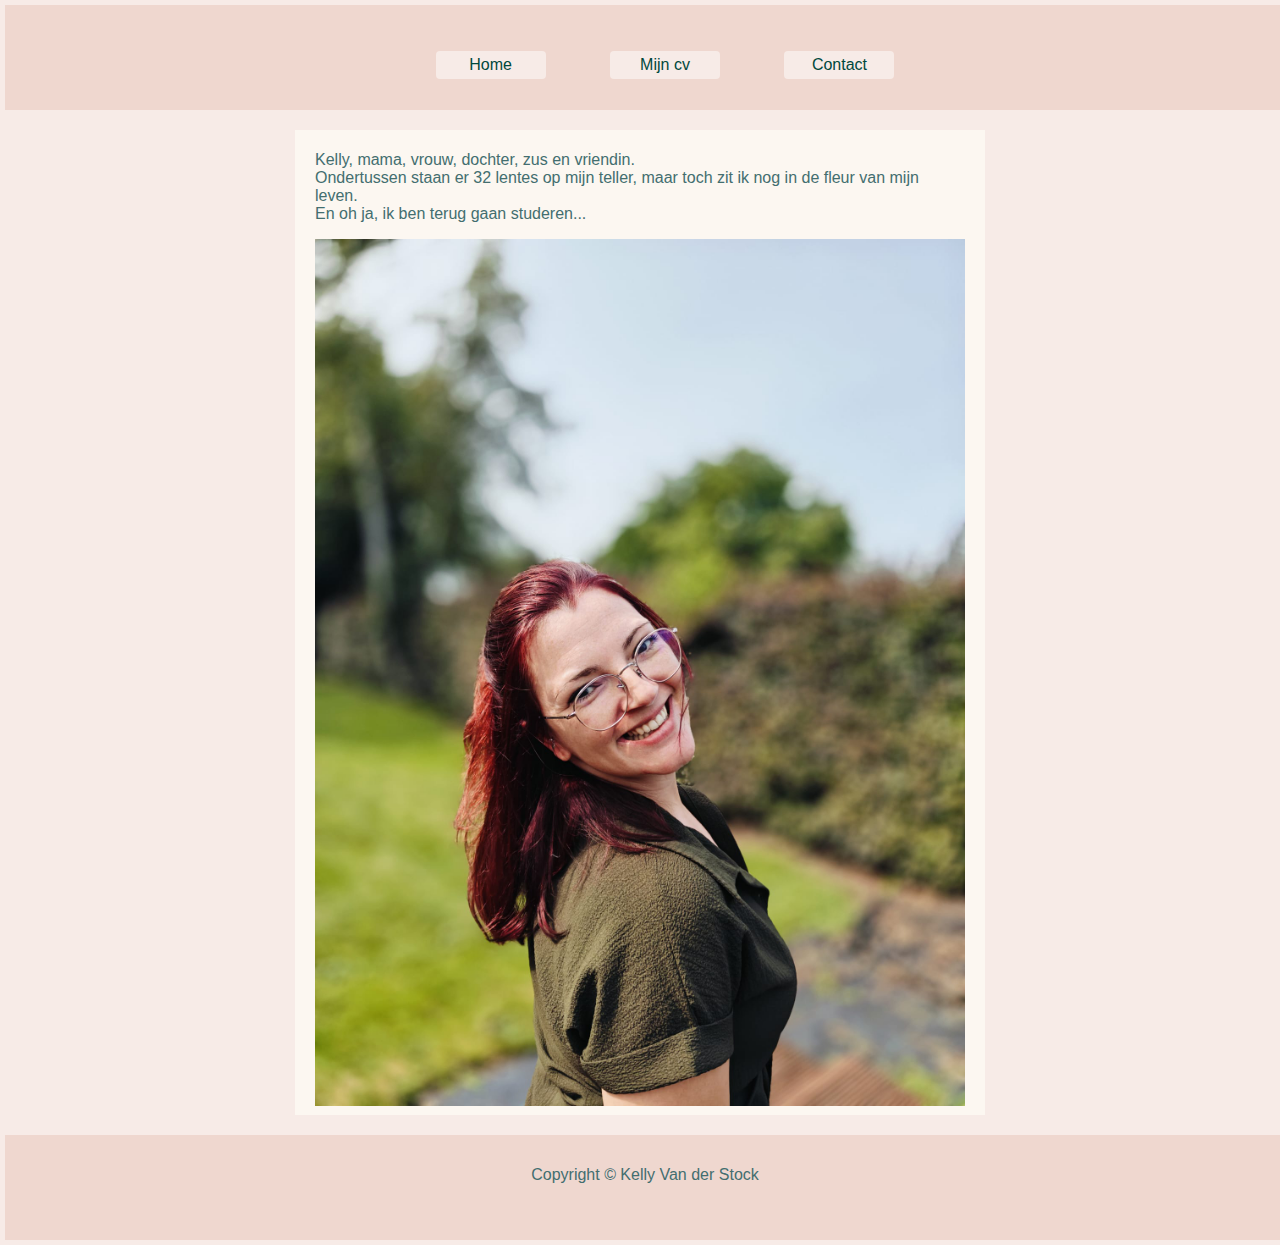
<file: index.html>
<!DOCTYPE html>
<html lang="en">
	<head>
		<meta charset="UTF-8" />
		<meta name="viewport" content="width=device-width, initial-scale=1.0" />
		<title>Home</title>

		<link rel="stylesheet" href="css/style.css" type="text/css" />
	</head>
	<body>
		<header>
			<nav>
				<ul>
					<li>
						<a href="index.html">Home</a>
					</li>
					<li>
						<a href="html/mijncv.html"> Mijn cv</a>
					</li>
					<li>
						<a href="html/contact.html">Contact</a>
					</li>
				</ul>
			</nav>
		</header>
		<section id="intro">
			<p>
				Kelly, mama, vrouw, dochter, zus en vriendin. <br />
				Ondertussen staan er 32 lentes op mijn teller, maar toch zit ik nog in de fleur van mijn leven. <br />
				En oh ja, ik ben terug gaan studeren...
			</p>
			<img src="img/kelly_home.jpg" alt="Kelly Van der Stock" />
		</section>
		<footer>
			<p>Copyright &#169; Kelly Van der Stock</p>
		</footer>
	</body>
</html>
</file>
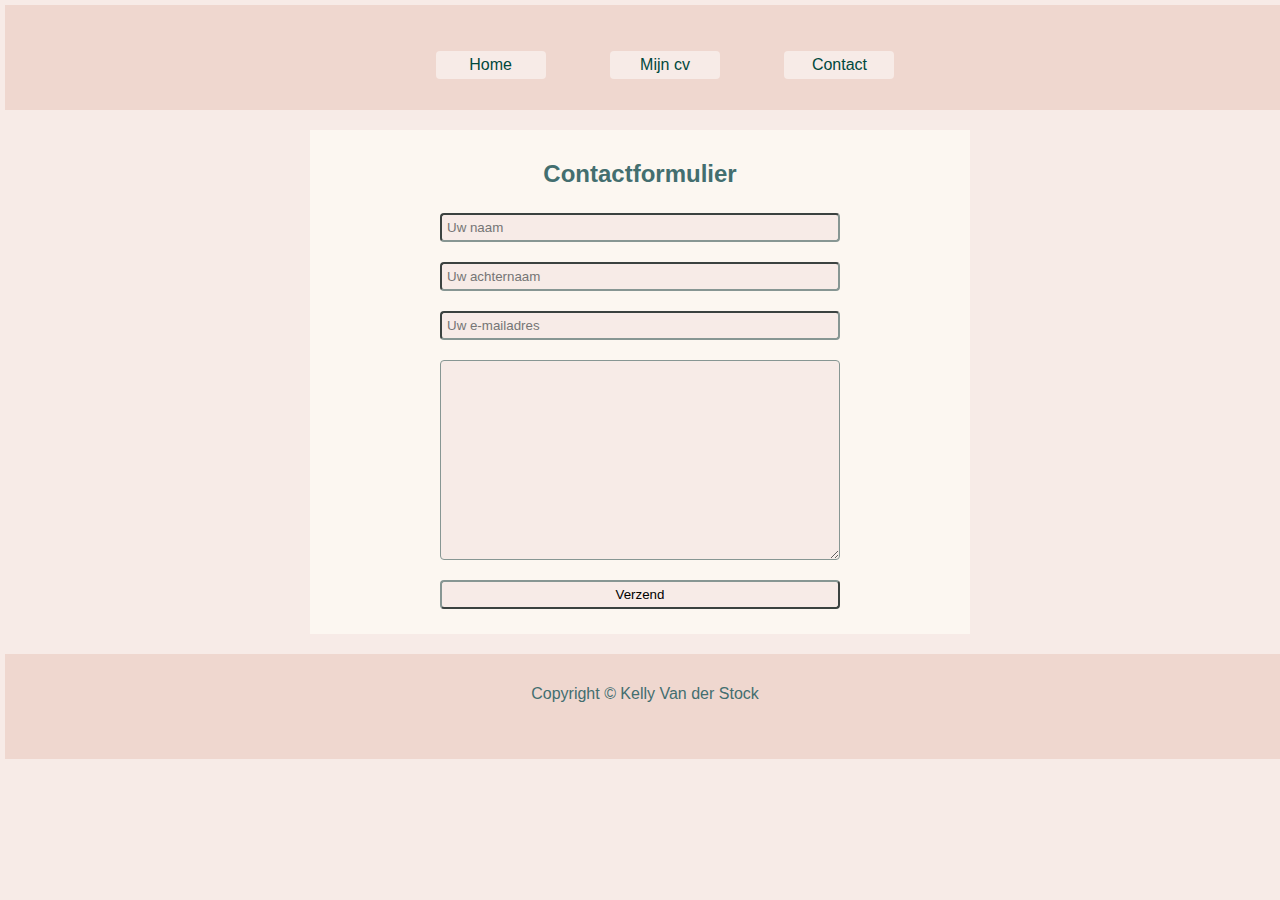
<file: html/contact.html>
<!DOCTYPE html>
<html lang="en">
	<head>
		<meta charset="UTF-8" />
		<meta name="viewport" content="width=device-width, initial-scale=1.0" />
		<title>Contact</title>
		<link rel="stylesheet" href="../css/style.css" type="text/css" />
	</head>
	<body>
		<header>
			<nav>
				<ul>
					<li>
						<a href="../index.html">Home</a>
					</li>
					<li>
						<a href="../html/mijncv.html"> Mijn cv</a>
					</li>
					<li>
						<a href="../html/contact.html">Contact</a>
					</li>
				</ul>
			</nav>
		</header>
		<section>
			<form id="contact">
				<h2>Contactformulier</h2>
				<input type="text" placeholder="Uw naam" />
                <input type="text" placeholder="Uw achternaam" />
				<input type="email" placeholder="Uw e-mailadres" />
				<textarea placeholder="Uw bericht"> </textarea>
				
				<button>Verzend</button>
			</form>
		</section>
		<footer>
			<p>Copyright &#169; Kelly Van der Stock</p>
		</footer>
	</body>
</html>
</file>
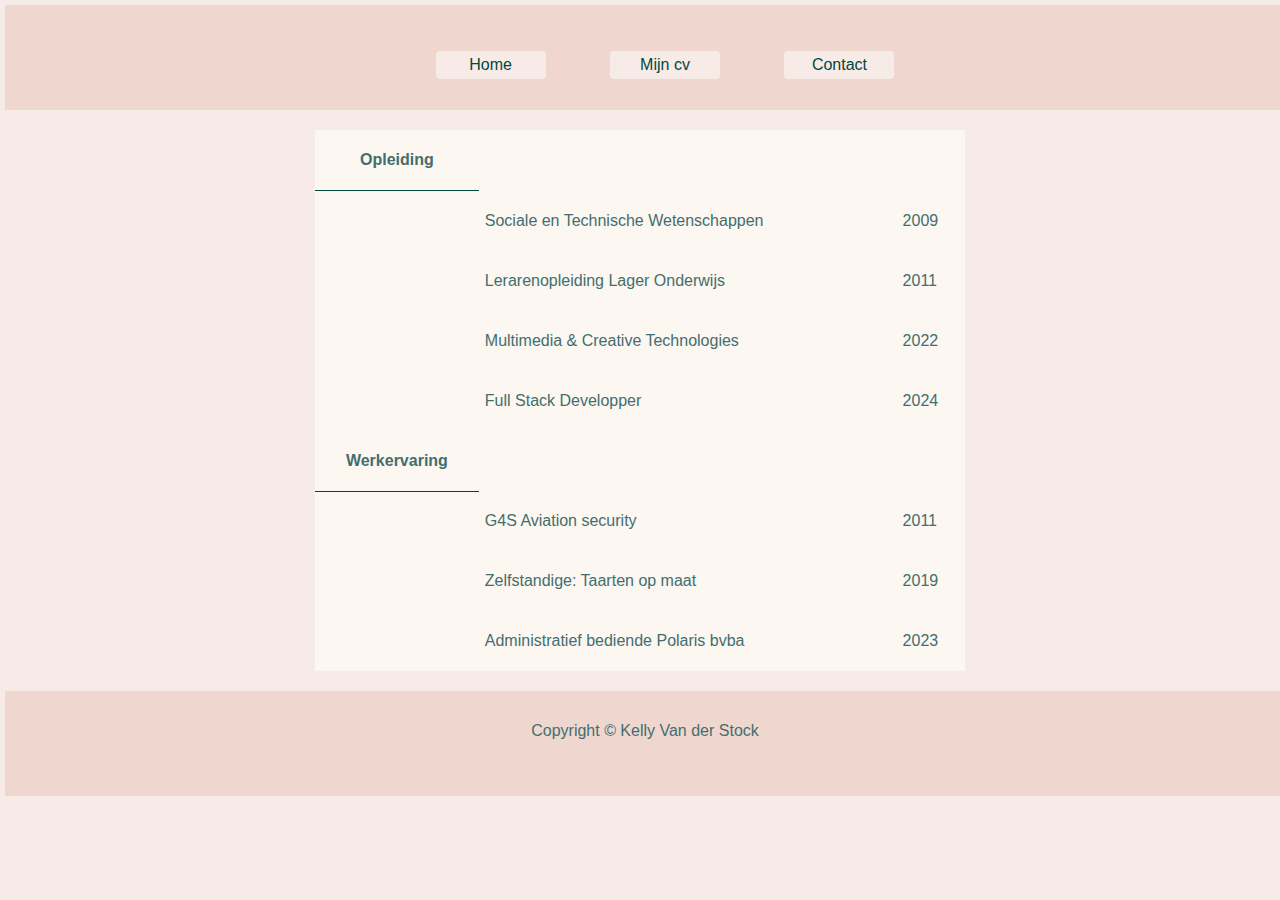
<file: html/mijncv.html>
<!DOCTYPE html>
<html lang="en">
	<head>
		<meta charset="UTF-8" />
		<meta name="viewport" content="width=device-width, initial-scale=1.0" />
		<title>Mijn CV</title>
		<link rel="stylesheet" href="../css/style.css" type="text/css" />
	</head>
	<body>
		<header>
			<nav>
				<ul>
					<li>
						<a href="../index.html">Home</a>
					</li>
					<li>
						<a href="../html/mijncv.html"> Mijn cv</a>
					</li>
					<li>
						<a href="../html/contact.html">Contact</a>
					</li>
				</ul>
			</nav>
		</header>
		<section>
			<table id="CV">
				<tr>
					<th><p>Opleiding</p></th>
				</tr>
				<tr>
					<td><p></p></td>
					<td><p>Sociale en Technische Wetenschappen</p></td>
					<td>2009</td>
				</tr>
				<tr>
					<td><p></p></td>
					<td><p>Lerarenopleiding Lager Onderwijs</p></td>
					<td>2011</td>
				</tr>
				<tr>
					<td><p></p></td>
					<td><p>Multimedia & Creative Technologies</p></td>
					<td>2022</td>
				</tr>
				<tr>
					<td><p></p></td>
					<td><p>Full Stack Developper</p></td>
					<td>2024</td>
				</tr>
				<th><p>Werkervaring</p></th>
				<tr>
					<td><p></p></td>
					<td><p>G4S Aviation security</p></td>
					<td>2011</td>
				</tr>
				<tr>
					<td><p></p></td>
					<td><p>Zelfstandige: Taarten op maat</p></td>
					<td>2019</td>
				</tr>
				<tr>
					<td><p></p></td>
					<td><p>Administratief bediende Polaris bvba</p></td>
					<td>2023</td>
				</tr>
			</table>
		</section>
		<footer>
			<p>Copyright &#169; Kelly Van der Stock</p>
		</footer>
	</body>
</html>
</file>
<file: css/style.css>
body {
	margin: 0;
    padding: 5px;
	font-family: "Saira Condensed", sans-serif;
	background-color: #f7ebe7;
	color: #436e6f;
}

header,
footer {
	height: 75px;
	padding: 15px 5px;
	background-color: #efd7cf;
	width: 100%;
	text-align: center;
}

ul,
a {
	text-decoration: none;
	color: #00483c;
}

li {
	display: inline-block;
	background-color: #f7ebe7;
	padding: 5px;
	width: 100px;
	text-align: center;
	margin: 15px 30px;
	border-radius: 4px;
    
}
nav li:hover {
	background-color: #879693;
	font-weight: bold;
}
nav a:hover {
	color: #f7ebe7;
}

#intro {
	width: 80%;
    max-width: 650px;
	height: auto;
	min-height: 400px;
	margin: 20px auto;
    padding: 5px 20px;
    background-color: #fcf7f1;

    
}

img {
	width: 100%;
	min-width: 150px;
    
}
#CV {
	border-collapse: collapse;
	width: 80%;
    max-width: 650px;
    min-width: 450px ;
	margin: 20px auto;
	background-color: #fcf7f1;
   
    
}
td,
th {
	padding: 5px 6px;
}
th {
	border-bottom: 1px solid #00483c;
}

#contact{
	width: 80%;
    min-width: 400px ;
    max-width: 650px;
    min-height: 300px;
	margin:20px auto;
    padding: 5px;
	background-color: #fcf7f1;
}
 #contact input, #contact textarea, #contact button{
    display: block;
    width: 400px;
    padding: 5px;
    margin: 20px auto;
    box-sizing: border-box;
    border-radius: 4px;
    border-color: #879693;
    background-color: #f7ebe7;
    
}
#contact h2{
    padding: 5px;
    text-align: center;
}

#contact textarea{
    height: 200px;
    
}
#contact button:active{
    background-color: #879693;
	font-weight: bold;
    color: #f7ebe7;
    
}
</file>
